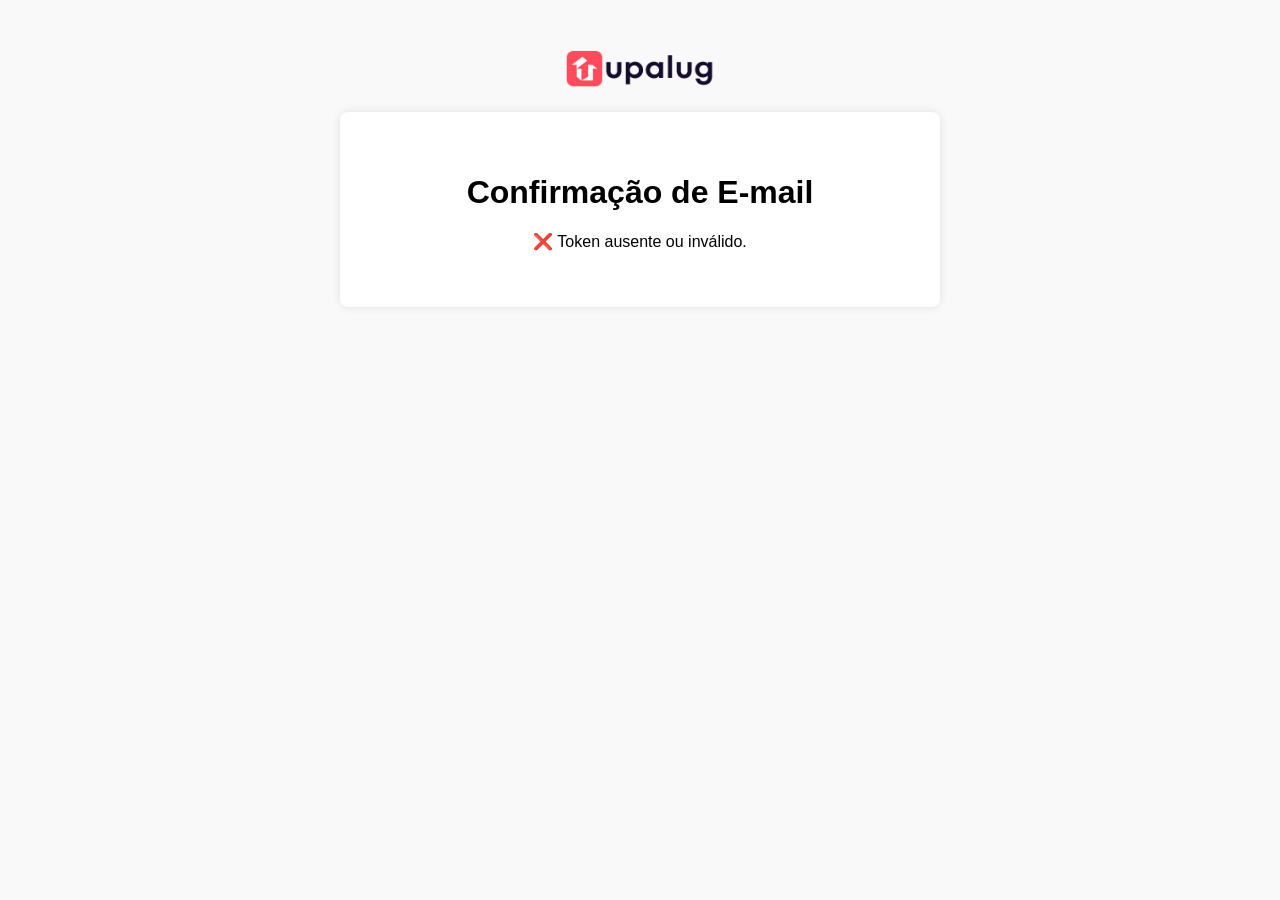
<file: index.html>
<!DOCTYPE html>
<html lang="pt-BR">
<head>
  <meta charset="UTF-8" />
  <title>Confirmação de E-mail | Upalug</title>
  <link rel="stylesheet" href="css/style.css" />
</head>
<body>

  <div class="container">
    <!-- Logo -->
    <img src="images/logo.png" alt="Logo Upalug" class="logo">

    <!-- Navegação -->
    

    <!-- Card de Confirmação -->
    <main>
      <h1>Confirmação de E-mail</h1>
      <p id="status">Verificando token...</p>
    </main>
  </div>

  <script src="js/confirm.js"></script>
</body>
</html>
</file>
<file: css/style.css>
body {
  background: #f9f9f9;
  font-family: Arial, Helvetica, sans-serif;
}

.container {
  max-width: 600px;
  margin: 50px auto;
  text-align: center;
}

.logo {
  width: 150px;
  margin-bottom: 20px;
}

.nav {
  margin-bottom: 40px;
}

.nav a {
  margin: 0 15px;
  text-decoration: none;
  color: #000;
  font-size: 16px;
  font-family: 'Josefin Sans', Arial, sans-serif;
}

main {
  background: #fff;
  padding: 40px 60px;
  border-radius: 8px;
  box-shadow: 0 0 10px rgba(0,0,0,0.1);
}
</file>
